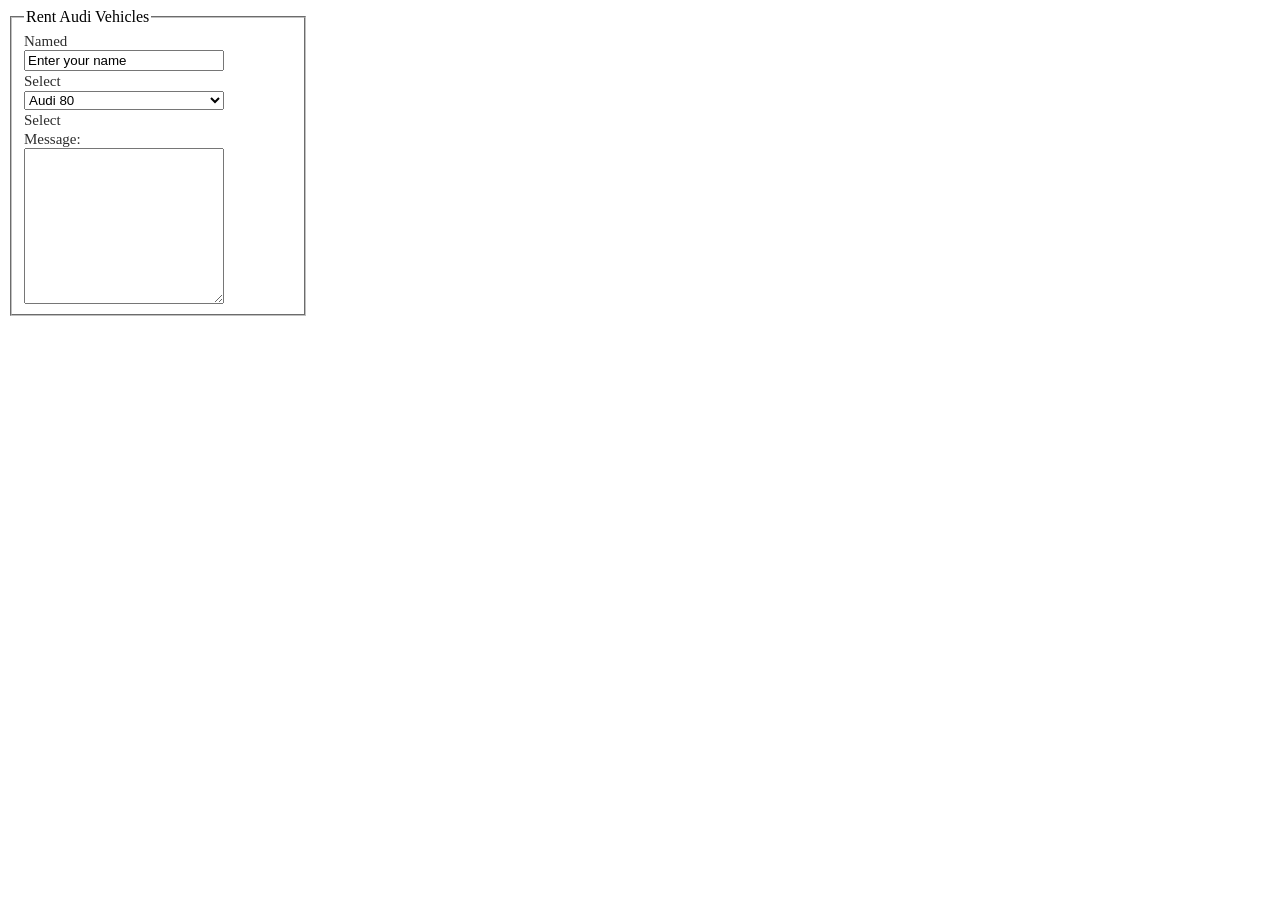
<file: index.html>
<!DOCTYPE html>
<html lang="en">
<head>
    <meta charset="UTF-8">
    <meta name="viewport" content="width=device-width, initial-scale=1.0">
    <title>Document</title>
    <link rel="stylesheet" href="arrganging-widths.css" >
</head>
<body>
    <form action="#">
<fieldset>
  <legend>Rent Audi Vehicles</legend>
  <label for="name"> Named</label>
  <input type="text" value="Enter your name" id="name">
  <label for="select">Select</label>
  <select id="select">
    <option>Audi 80</option>
    <option>Audi 90</option>
    <option>Audi RS 6</option>
    <option>Audi S8</option>
  </select>
  <label>Select</label>
  <label for="text">Message:</label>
  <textarea name="name" id="text"
    cols="30" rows="10"></textarea>
</fieldset>
</form>
</body>
</html>
</file>
<file: arrganging-widths.css>
form { width: 300px; }
form, input,textarea {
  box-sizing: border-box; }
label, input,select,textarea {
  display: inline-block;
  width: 200px;
  vertical-align: middle; }
label {
  color: #2D2D2D;
  font-size: 15px;
  word-wrap: break-word; }
form, input,textarea {
  box-sizing: border-box; }
</file>
